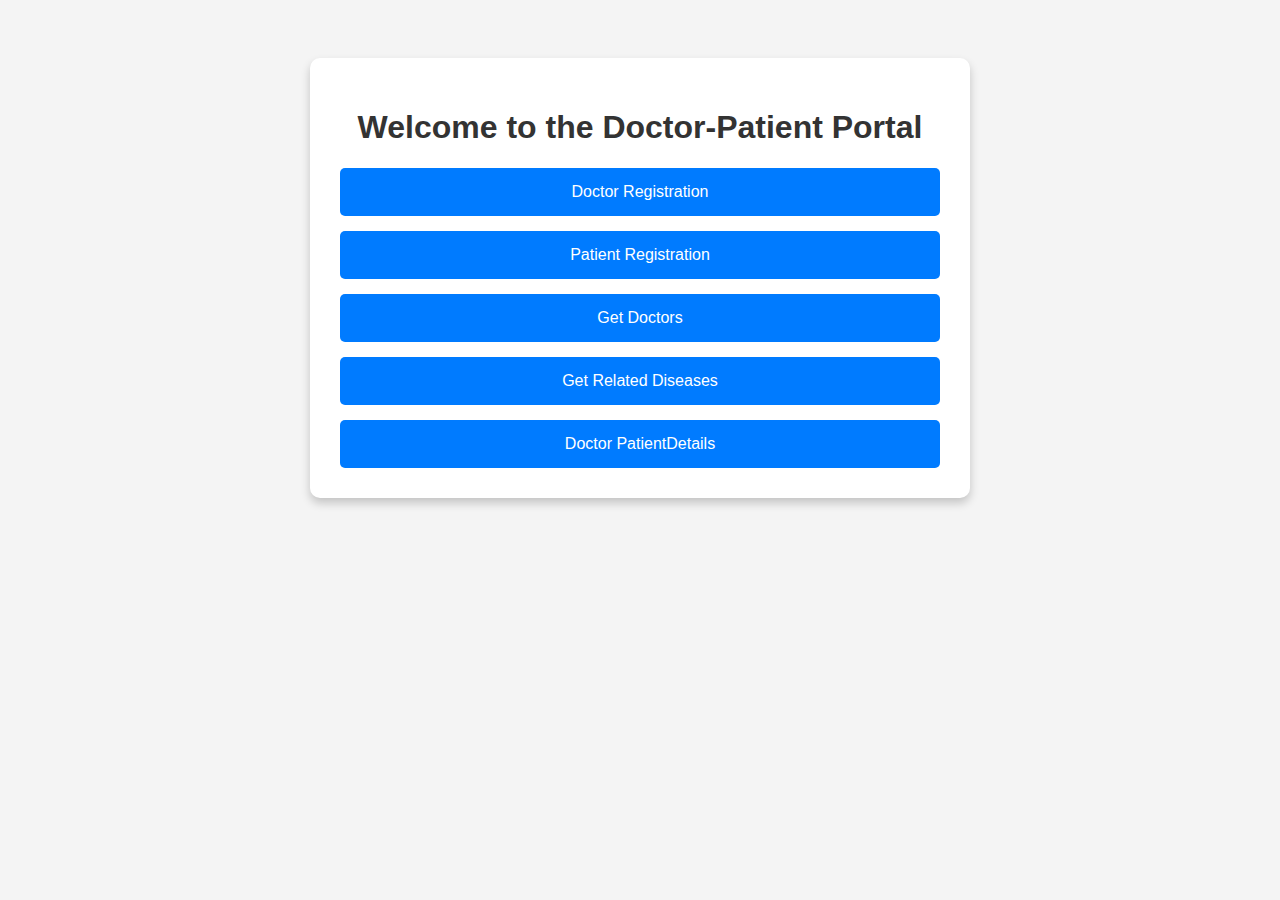
<file: Doctor/src/main/resources/webapp/index.html>
<!DOCTYPE html>
<html lang="en">
<head>
    <meta charset="UTF-8">
    <meta name="viewport" content="width=device-width, initial-scale=1.0">
    <title>Doctor-Patient Portal</title>
    <link rel="stylesheet" href="style.css">
</head>
<body>
<div class="container">
    <h1>Welcome to the Doctor-Patient Portal</h1>
    <div class="button-container">
        <a href="doctor/index.html" class="btn">Doctor Registration</a>
        <a href="patient/index.html" class="btn">Patient Registration</a>
        <a href="doctor/doctors.html" class="btn">Get Doctors</a>
        <a href="doctor/related-diseases.html" class="btn">Get Related Diseases</a>
        <a href="doctor/doctor-patient-details.html" class="btn">Doctor PatientDetails</a>
    </div>
</div>
</body>
</html>
</file>
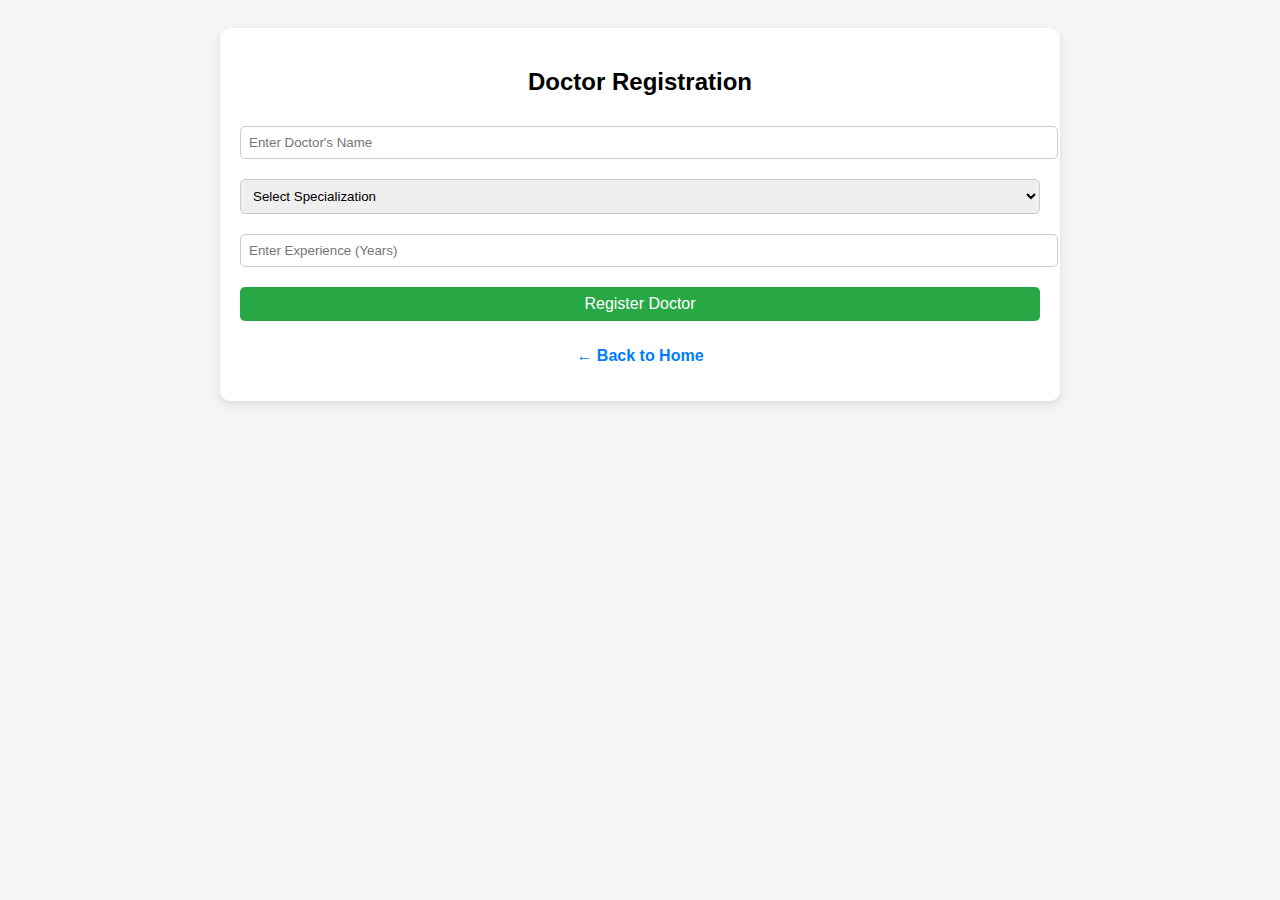
<file: Doctor/src/main/resources/webapp/doctor/index.html>
<!DOCTYPE html>
<html lang="en">
<head>
    <meta charset="UTF-8">
    <meta name="viewport" content="width=device-width, initial-scale=1.0">
    <title>Doctor Registration</title>
    <link rel="stylesheet" href="style.css">
</head>
<body>
<div class="container">
    <h2>Doctor Registration</h2>
    <form id="doctorForm">
        <input type="text" id="doctorName" placeholder="Enter Doctor's Name" required>
        <select id="specialization" required>
            <option value="">Select Specialization</option>
            <option value="CARDIOLOGIST">Cardiologist</option>
            <option value="NEUROLOGIST">Neurologist</option>
            <option value="ORTHOPEDIC">Orthopedic</option>
            <option value="GYNAECOLOGIST">Gynaecologist</option>
        </select>
        <input type="number" id="experience" placeholder="Enter Experience (Years)" required min="0">
        <button type="submit">Register Doctor</button>
    </form>
    <p id="message"></p>
    <p><a href="../index.html">← Back to Home</a></p>
</div>

<script src="script.js"></script>
</body>
</html>
</file>
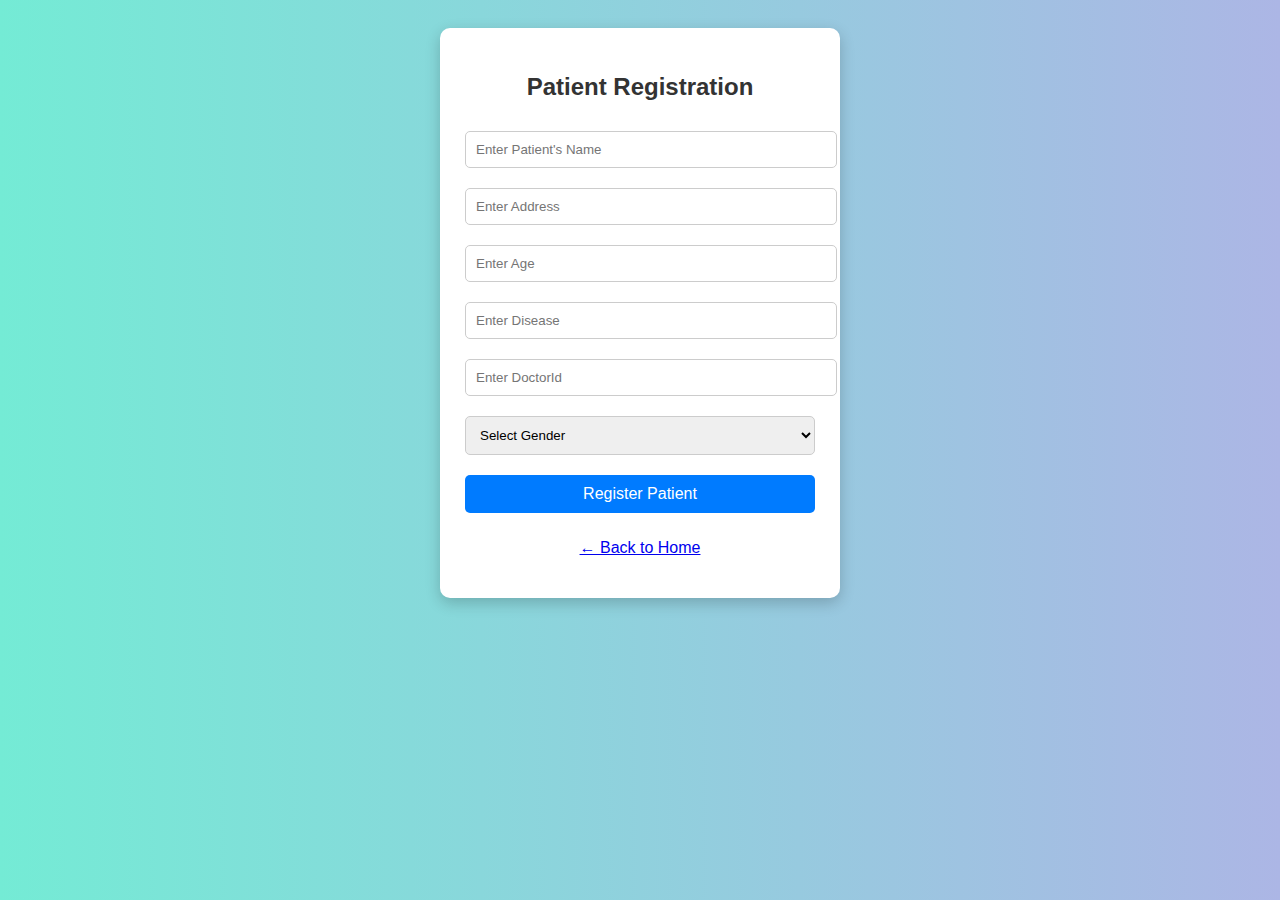
<file: Doctor/src/main/resources/webapp/patient/index.html>
<!DOCTYPE html>
<html lang="en">
<head>
    <meta charset="UTF-8">
    <meta name="viewport" content="width=device-width, initial-scale=1.0">
    <title>Patient Registration</title>
    <link rel="stylesheet" href="style.css">
</head>
<body>
<div class="container">
    <h2>Patient Registration</h2>
    <form id="patientForm">
        <input type="text" id="patientName" placeholder="Enter Patient's Name" required>
        <input type="text" id="address" placeholder="Enter Address" required>
        <input type="number" id="age" placeholder="Enter Age" required min="0">
        <input type="text" id="disease" placeholder="Enter Disease" required>
        <input type="text" id="doctorId" placeholder="Enter DoctorId" required>

        <select id="gender" required>
            <option value="">Select Gender</option>
            <option value="MALE">Male</option>
            <option value="FEMALE">Female</option>
        </select>

        <button type="submit">Register Patient</button>
    </form>
    <p id="message"></p>

    <!-- Back to Home Link -->
    <p><a href="../index.html">← Back to Home</a></p>
</div>

<script src="script.js"></script>
</body>
</html>
</file>
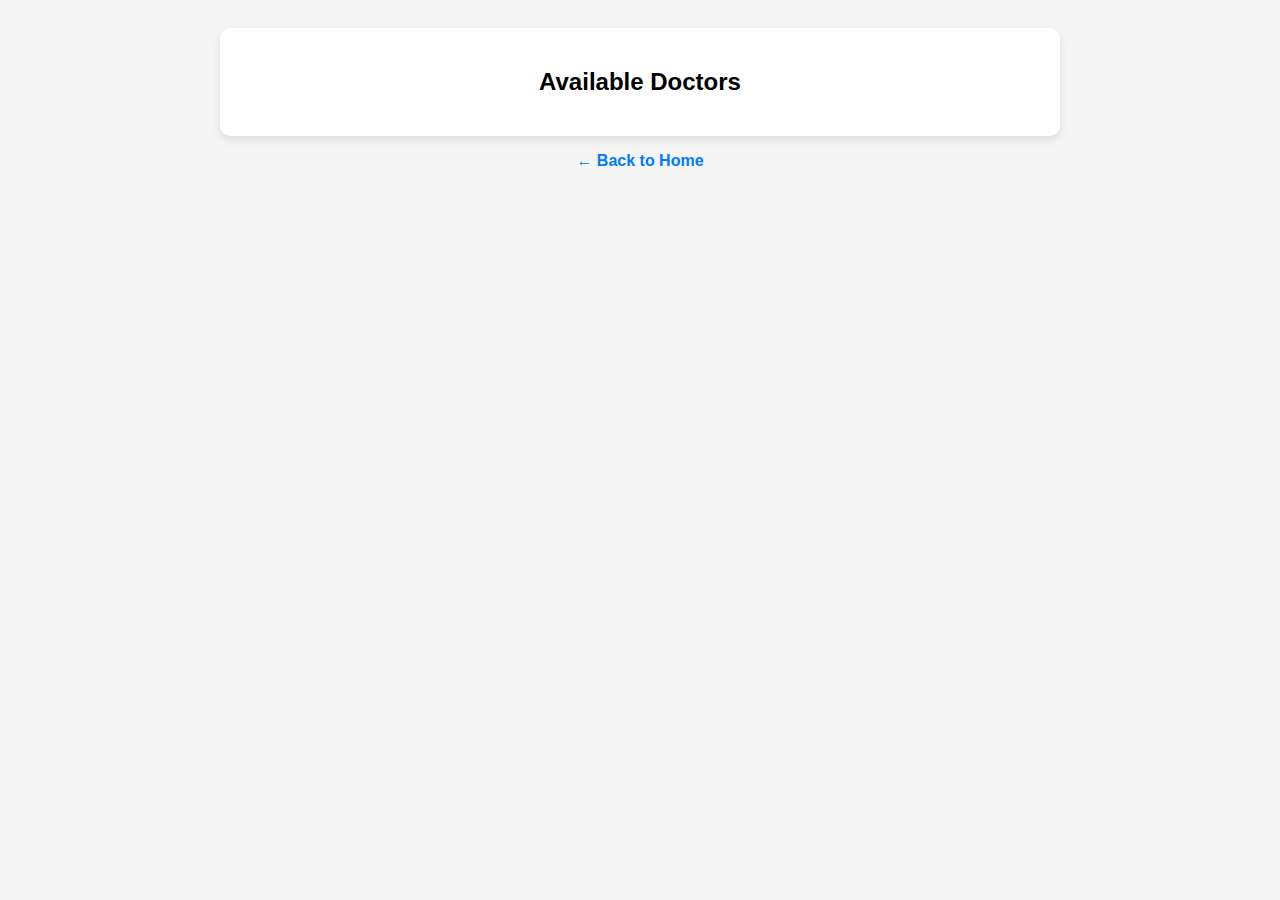
<file: Doctor/src/main/resources/webapp/doctor/doctors.html>
<!DOCTYPE html>
<html lang="en">
<head>
    <meta charset="UTF-8">
    <meta name="viewport" content="width=device-width, initial-scale=1.0">
    <title>Available Doctors</title>
    <link rel="stylesheet" href="style.css">
</head>
<body>
<div class="container">
    <h2>Available Doctors</h2>
    <div id="doctorList" class="doctor-grid"></div>
</div>
<p><a href="../index.html">← Back to Home</a></p>
<script src="doctors.js"></script>
</body>
</html>
</file>
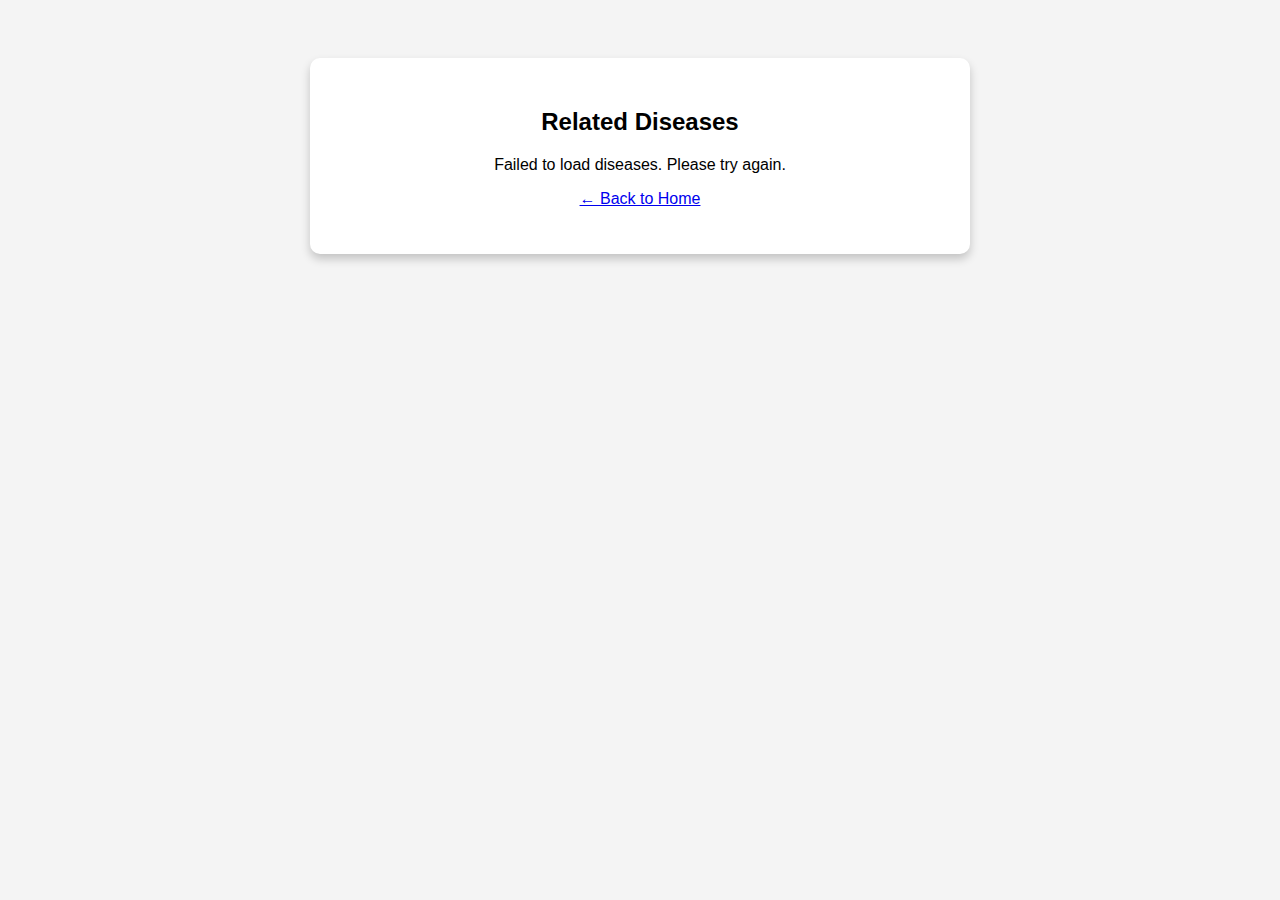
<file: Doctor/src/main/resources/webapp/doctor/related-diseases.html>
<!DOCTYPE html>
<html lang="en">
<head>
  <meta charset="UTF-8">
  <meta name="viewport" content="width=device-width, initial-scale=1.0">
  <title>Related Diseases</title>
  <link rel="stylesheet" href="../style.css"> <!-- Use this if CSS is available -->
</head>
<body>
<div class="container">
  <h2>Related Diseases</h2>
  <div id="diseaseList" class="disease-container">
    <p>Loading diseases...</p>
  </div>
  <p><a href="../index.html">← Back to Home</a></p>
</div>

<script>
  document.addEventListener("DOMContentLoaded", function() {
      fetch("http://localhost:8084/doctor/fetchRelatedDisease")
          .then(response => response.json())
          .then(data => {
              const diseaseList = document.getElementById("diseaseList");
              diseaseList.innerHTML = ""; // Clear default message

              if (Object.keys(data).length === 0) {
                  diseaseList.innerHTML = "<p>No related diseases found.</p>";
                  return;
              }

              for (const [specialization, diseases] of Object.entries(data)) {
                  const section = document.createElement("div");
                  section.classList.add("disease-card"); // Optional, for styling

                  section.innerHTML = `
                      <h3>${specialization}</h3>
                      <ul>${diseases.map(disease => `<li>${disease}</li>`).join("")}</ul>
                  `;
                  diseaseList.appendChild(section);
              }
          })
          .catch(error => {
              console.error("Error fetching diseases:", error);
              document.getElementById("diseaseList").innerHTML = "<p>Failed to load diseases. Please try again.</p>";
          });
  });
</script>
</body>
</html>
</file>
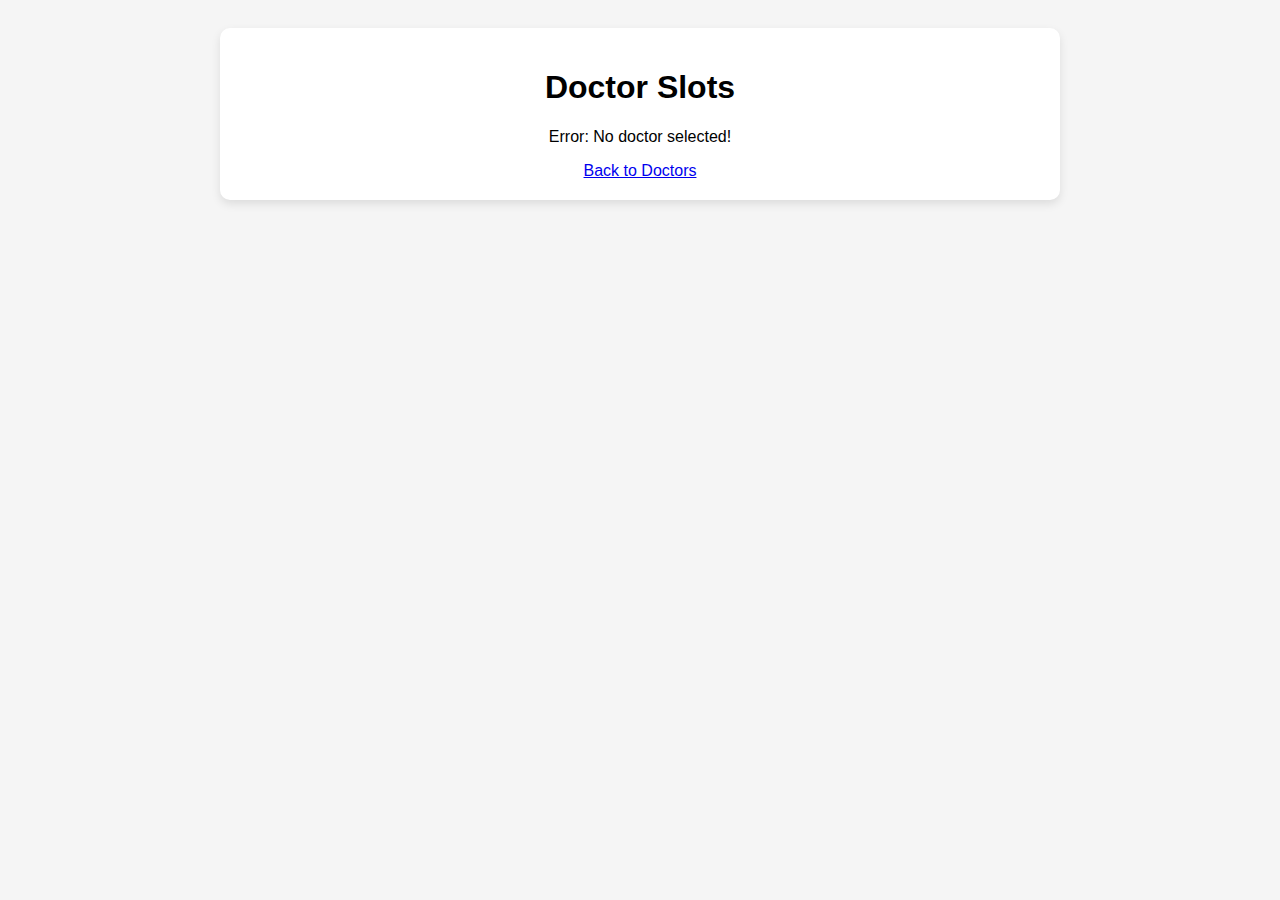
<file: Doctor/src/main/resources/webapp/doctor/slots.html>
<!DOCTYPE html>
<html lang="en">
<head>
    <meta charset="UTF-8">
    <meta name="viewport" content="width=device-width, initial-scale=1.0">
    <title>Doctor Slots</title>
    <link rel="stylesheet" href="style.css">
</head>
<body>
<div class="container">
    <h1>Doctor Slots</h1>
    <div id="slotList"></div>
    <a href="doctors.html" class="btn">Back to Doctors</a>
</div>

<script src="slots.js"></script>
</body>
</html>
</file>
<file: Doctor/src/main/resources/webapp/style.css>
body {
    font-family: Arial, sans-serif;
    background-color: #f4f4f4;
    text-align: center;
    padding: 50px;
}

.container {
    max-width: 600px;
    background: white;
    padding: 30px;
    border-radius: 10px;
    box-shadow: 0 5px 10px rgba(0, 0, 0, 0.2);
    margin: auto;
}

h1 {
    color: #333;
}

.button-container {
    display: flex;
    flex-direction: column;
    gap: 15px;
    margin-top: 20px;
}

.btn {
    display: block;
    background-color: #007bff;
    color: white;
    text-decoration: none;
    padding: 15px;
    border-radius: 5px;
    font-size: 16px;
    transition: background 0.3s;
}

.btn:hover {
    background-color: #0056b3;
}
</file>
<file: Doctor/src/main/resources/webapp/doctor/style.css>
/* General Body Styling */
body {
    font-family: Arial, sans-serif;
    background-color: #f5f5f5;
    text-align: center;
    padding: 20px;
}

/* Main Container */
.container {
    background: white;
    padding: 20px;
    border-radius: 10px;
    width: 90%;
    max-width: 800px;
    margin: auto;
    box-shadow: 0px 4px 10px rgba(0, 0, 0, 0.1);
    text-align: center;
}

/* Form Inputs & Buttons */
input, select, button {
    width: 100%;
    padding: 8px;
    margin: 10px 0;
    border-radius: 5px;
    border: 1px solid #ccc;
}

button {
    background-color: #28a745;
    color: white;
    border: none;
    cursor: pointer;
    font-size: 16px;
}

button:hover {
    background-color: #218838;
}

/* Message Display */
#message {
    margin-top: 10px;
    color: green;
    font-weight: bold;
}

/* Doctor Grid Layout */
.doctor-grid {
    display: grid;
    grid-template-columns: repeat(auto-fit, minmax(300px, 1fr));
    gap: 15px;
    margin-top: 20px;
}

/* Doctor Card */
.doctor-card {
    background: white;
    padding: 20px;
    border-radius: 10px;
    box-shadow: 0 5px 10px rgba(0, 0, 0, 0.2);
    text-align: center;
}

.doctor-card h3 {
    color: #007bff;
}

.doctor-card p {
    color: #555;
    font-size: 14px;
}

/* Get Slot Button */
.get-slot-btn {
    background-color: #007bff;
    color: white;
    border: none;
    padding: 10px;
    width: 100%;
    cursor: pointer;
    font-size: 16px;
    border-radius: 5px;
}

.get-slot-btn:hover {
    background-color: #0056b3;
}

/* Slot Cards */
.slot-card {
    background: #f9f9f9;
    padding: 15px;
    margin: 10px;
    border-left: 5px solid #007bff;
    border-radius: 5px;
}

/* Book Slot Button */
.book-slot-btn {
    background: #28a745;
    color: white;
    padding: 8px 12px;
    border: none;
    cursor: pointer;
    border-radius: 5px;
}

.book-slot-btn:hover {
    background: #218838;
}

/* Disease Section */
.disease-container {
    margin-top: 15px;
}

/* Disease Card */
.disease-card {
    background: #e3f2fd;
    padding: 15px;
    border-radius: 8px;
    margin-bottom: 10px;
    box-shadow: 2px 2px 5px rgba(0, 0, 0, 0.1);
    text-align: left;
}

/* Specialization Title */
.disease-card h3 {
    margin: 0;
    color: #1565c0;
}

/* Disease List */
.disease-card ul {
    list-style-type: none;
    padding: 0;
    margin: 10px 0 0;
}

.disease-card ul li {
    padding: 5px 0;
    color: #333;
}

/* Back Link */
p a {
    text-decoration: none;
    color: #007BFF;
    font-weight: bold;
}

p a:hover {
    text-decoration: underline;
}
</file>
<file: Doctor/src/main/resources/webapp/patient/style.css>
body {
    font-family: 'Arial', sans-serif;
    background: linear-gradient(to right, #74ebd5, #acb6e5);
    text-align: center;
    padding: 20px;
}

.container {
    background: white;
    padding: 25px;
    border-radius: 10px;
    width: 350px;
    margin: auto;
    box-shadow: 0 5px 15px rgba(0, 0, 0, 0.2);
}

h2 {
    margin-bottom: 20px;
    color: #333;
}

input, select, button {
    width: 100%;
    padding: 10px;
    margin: 10px 0;
    border-radius: 5px;
    border: 1px solid #ccc;
}

button {
    background-color: #007bff;
    color: white;
    border: none;
    cursor: pointer;
    font-size: 16px;
}

button:hover {
    background-color: #0056b3;
}

#message {
    margin-top: 10px;
    font-weight: bold;
}
</file>
